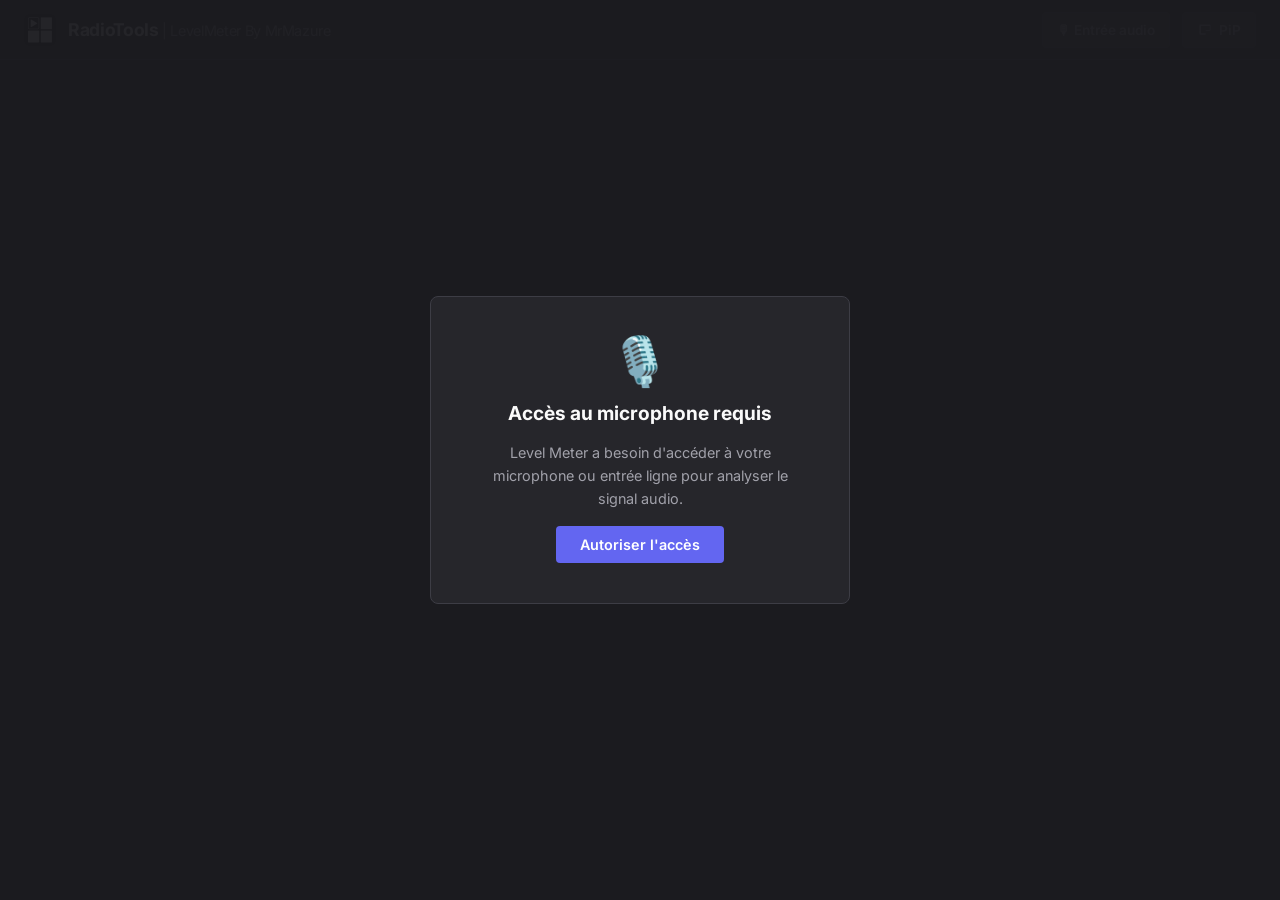
<file: index.html>
<!DOCTYPE html>
<html lang="fr">

<head>
    <meta charset="UTF-8">
    <meta name="viewport" content="width=device-width, initial-scale=1">
    <title>RadioTools - LevelMeter by MrMazure</title>
    <link rel="preconnect" href="https://fonts.googleapis.com">
    <link rel="preconnect" href="https://fonts.gstatic.com" crossorigin>
    <link href="https://fonts.googleapis.com/css2?family=Inter:wght@400;500;600;700;800&display=swap" rel="stylesheet">
    <link href="style.css" rel="stylesheet">
    <link rel="icon" href="favicon.png" type="image/png">
</head>

<body>

    <!-- ══════════════════ HEADER ══════════════════ -->
    <header id="top-header">
        <div class="logo-container">
            <img src="favicon.png" class="logo-icon" alt="RadioTools">
            <h1 class="title">RadioTools <span class="subtitle">| LevelMeter By MrMazure</span></h1>
        </div>
        <div class="header-controls">
            <!-- Bouton sélection source audio (panneau flottant, même pattern que l'inspiration) -->
            <button id="audioSourceBtn" class="control-btn audio-source-btn" title="Choisir la source audio d'entrée">
                🎙 Entrée audio
            </button>
            <!-- PiP button -->
            <button id="pipBtn" class="control-btn pip-btn" title="Ouvrir le vumètre en Picture-in-Picture">
                <svg viewBox="0 0 20 20" width="16" height="16" fill="currentColor">
                    <path
                        d="M3 4a1 1 0 011-1h12a1 1 0 011 1v6a1 1 0 01-1 1h-5v4a1 1 0 01-1 1H4a1 1 0 01-1-1V4zm2 1v9h6v-4h5V5H5z" />
                </svg>
                PiP
            </button>
        </div>
    </header>

    <!-- ══════════════════ PERMISSION / ERROR STATES ══════════════════ -->
    <div id="permissionOverlay" class="overlay active">
        <div class="overlay-card">
            <div class="overlay-icon">🎙️</div>
            <h2>Accès au microphone requis</h2>
            <p>Level Meter a besoin d'accéder à votre microphone ou entrée ligne pour analyser le signal audio.</p>
            <button id="requestPermBtn" class="btn-primary">Autoriser l'accès</button>
        </div>
    </div>

    <div id="errorOverlay" class="overlay">
        <div class="overlay-card">
            <div class="overlay-icon error">⚠️</div>
            <h2 id="errorTitle">Erreur</h2>
            <p id="errorMsg"></p>
            <button id="retryBtn" class="btn-primary">Réessayer</button>
        </div>
    </div>

    <!-- ══════════════════ MAIN APP ══════════════════ -->
    <main id="app" class="hidden">

        <!-- ROW 1: VU-mètre principal + Spectre FFT -->
        <div class="row row-main">

            <!-- ── VU-METRE PRINCIPAL ── -->
            <section class="card card-vumeter">
                <div class="card-header">
                    <h2 class="section-title">VU-Mètre</h2>
                    <div class="card-actions">
                        <button id="resetPeakBtn" class="icon-btn" title="Réinitialiser le peak">
                            <svg viewBox="0 0 16 16" width="14" height="14" fill="currentColor">
                                <path d="M8 3a5 5 0 11-4.546 2.914.5.5 0 11.908-.417A4 4 0 108 4v1L6 3l2-2v1z" />
                            </svg>
                            Reset
                        </button>
                    </div>
                </div>

                <div class="vumeter-body">
                    <!-- Clip indicator -->
                    <div id="clipIndicator" class="clip-indicator">CLIP</div>

                    <!-- dB numeric display -->
                    <div class="db-display">
                        <span id="dbValue" class="db-value">-∞</span>
                        <span class="db-unit">dB</span>
                    </div>

                    <!-- VU bar (vertical) — L | scale | R -->
                    <div class="vumeter-container">
                        <!-- Canal gauche -->
                        <div class="vu-channel">
                            <div class="vu-label">L</div>
                            <div id="vuBarL" class="vu-bar">
                                <div id="vuFillL" class="vu-empty"></div>
                                <div id="vuPeakL" class="vu-peak"></div>
                            </div>
                        </div>
                        <!-- Échelle graduée : ticks positionnés sur l'axe dB linéaire -->
                        <!-- top% = (1 - dbToPercent(db)/100)*100 -->
                        <div class="vu-scale-col">
                            <div class="vu-scale-spacer"></div>
                            <div class="vu-scale">
                                <span class="vu-tick" style="top:0%">0</span>
                                <span class="vu-tick" style="top:10%">-6</span>
                                <span class="vu-tick" style="top:20%">-12</span>
                                <span class="vu-tick" style="top:33.3%">-20</span>
                                <span class="vu-tick" style="top:50%">-30</span>
                                <span class="vu-tick" style="top:66.7%">-40</span>
                                <span class="vu-tick" style="top:100%">-60</span>
                            </div>
                        </div>
                        <!-- Canal droit -->
                        <div class="vu-channel">
                            <div class="vu-label">R</div>
                            <div id="vuBarR" class="vu-bar">
                                <div id="vuFillR" class="vu-empty"></div>
                                <div id="vuPeakR" class="vu-peak"></div>
                            </div>
                        </div>
                    </div>
                </div>
            </section>

            <!-- ── SPECTRE FFT ── -->
            <section class="card card-spectrum">
                <div class="card-header">
                    <h2 class="section-title">Analyseur de Spectre</h2>
                    <div class="card-actions">
                        <span id="dominantFreq" class="freq-badge">– Hz</span>
                    </div>
                </div>
                <canvas id="spectrumCanvas" class="spectrum-canvas"></canvas>
                <div class="spectrum-labels">
                    <span>20Hz</span><span>5kHz</span><span>10kHz</span><span>15kHz</span><span>20kHz</span>
                </div>
            </section>
        </div>

        <!-- ROW 2: LUFS + Corrélation stéréo + Fréquence + Silence -->
        <div class="row row-metrics">

            <!-- ── LUFS ── -->
            <section class="card card-lufs">
                <div class="card-header">
                    <h2 class="section-title">Loudness LUFS</h2>
                    <button id="resetLufsBtn" class="icon-btn" title="Réinitialiser la mesure intégrée">
                        <svg viewBox="0 0 16 16" width="14" height="14" fill="currentColor">
                            <path d="M8 3a5 5 0 11-4.546 2.914.5.5 0 11.908-.417A4 4 0 108 4v1L6 3l2-2v1z" />
                        </svg>
                        Reset
                    </button>
                </div>
                <div class="lufs-grid">
                    <div class="metric-block">
                        <div class="metric-label">MOMENTANÉ</div>
                        <div id="lufsM" class="metric-value">–</div>
                        <div class="metric-unit">LUFS</div>
                    </div>
                    <div class="metric-block">
                        <div class="metric-label">INTÉGRÉ</div>
                        <div id="lufsI" class="metric-value accent">–</div>
                        <div class="metric-unit">LUFS</div>
                    </div>
                </div>
                <div class="lufs-bar-wrap">
                    <div class="lufs-bar-track">
                        <div id="lufsMBar" class="lufs-bar-fill"></div>
                    </div>
                    <div class="lufs-scale">
                        <span>-23</span><span>-18</span><span>-14</span><span>-9</span><span>0</span>
                    </div>
                </div>
                <p class="lufs-norm">Norme EBU R128 : cible –23 LUFS (radio)</p>
            </section>

            <!-- ── CORRÉLATION STÉRÉO ── -->
            <section class="card card-phase">
                <div class="card-header">
                    <h2 class="section-title">Corrélation Stéréo</h2>
                </div>
                <div class="phase-body">
                    <canvas id="phaseCanvas" class="phase-canvas"></canvas>
                    <div class="phase-gauge-wrap">
                        <div class="phase-gauge">
                            <div id="phaseCursor" class="phase-cursor"></div>
                        </div>
                        <div class="phase-scale">
                            <span>-1</span><span>0</span><span>+1</span>
                        </div>
                    </div>
                    <div id="phaseValue" class="phase-value">+0.00</div>
                    <p id="phaseStatus" class="phase-status ok">Phase correcte</p>
                </div>
            </section>

            <!-- ── FRÉQUENCE DOMINANTE + SILENCE ── -->
            <section class="card card-misc">
                <div class="card-header">
                    <h2 class="section-title">Analyse</h2>
                </div>

                <!-- Fréquence dominante -->
                <div class="misc-block">
                    <div class="misc-label">FRÉQUENCE DOMINANTE</div>
                    <div class="misc-value-row">
                        <span id="fundFreq" class="misc-value">–</span>
                        <span class="misc-unit">Hz</span>
                    </div>
                </div>

                <div class="divider"></div>

                <!-- Détection de silence -->
                <div class="misc-block">
                    <div class="misc-label-row">
                        <span class="misc-label">DÉTECTION SILENCE</span>
                        <div id="silenceIndicator" class="silence-dot"></div>
                    </div>
                    <!-- Toggle activer/désactiver -->
                    <label class="toggle-wrap" title="Activer ou désactiver la détection de silence">
                        <input type="checkbox" id="silenceEnabled" checked>
                        <span class="toggle-track"><span class="toggle-thumb"></span></span>
                        <span class="toggle-text" id="silenceEnabledLabel">Actif</span>
                    </label>
                    <!-- Seuil de durée -->
                    <div class="silence-config">
                        <label for="silenceThreshold">Seuil (sec)</label>
                        <input id="silenceThreshold" type="number" min="1" max="60" value="5" class="number-input">
                        <button id="logBtn" class="icon-btn" title="Journal des silences détectés">📋 Log</button>
                    </div>
                </div>

                <div class="divider"></div>

                <!-- Horloge -->
                <div class="misc-block">
                    <div class="misc-label">HEURE</div>
                    <div id="clock" class="clock">--:--:--</div>
                </div>
            </section>

        </div>

    </main>

    <!-- ══════════════════ SILENCE OVERLAY — alerte plein écran clignotante ══════════════════ -->
    <div id="silenceOverlay" class="silence-overlay hidden">
        <div class="silence-overlay-card">
            <div class="silence-overlay-icon">🔇</div>
            <div class="silence-overlay-title">SILENCE DÉTECTÉ</div>
            <div class="silence-overlay-sub">Aucun signal audio depuis <span id="silenceDuration">0</span>s</div>
            <button id="silenceDismissBtn" class="silence-dismiss-btn">Fermer l'alerte</button>
        </div>
    </div>

    <!-- ══════════════════ LOG SILENCE — fenêtre journal ══════════════════ -->
    <div id="silenceLogModal" class="silence-log-modal hidden">
        <div class="log-modal-card">
            <div class="log-modal-header">
                <span class="log-modal-title">📋 Journal de silence</span>
                <div class="log-modal-actions">
                    <button id="clearLogBtn" class="icon-btn">Effacer</button>
                    <button id="closeLogBtn" class="icon-btn">✕</button>
                </div>
            </div>
            <div id="logEntries" class="log-entries">
                <div class="log-empty">Aucun événement enregistré.</div>
            </div>
        </div>
    </div>

    <!-- ══════════════════ PiP CANVAS (caché, utilisé pour la vidéo PiP) ══════════════════ -->
    <canvas id="pipCanvas" style="display:none;" width="160" height="285"></canvas>
    <video id="pipVideo" style="display:none;" muted playsinline></video>

    <script src="app.js"></script>
</body>

</html>
</file>
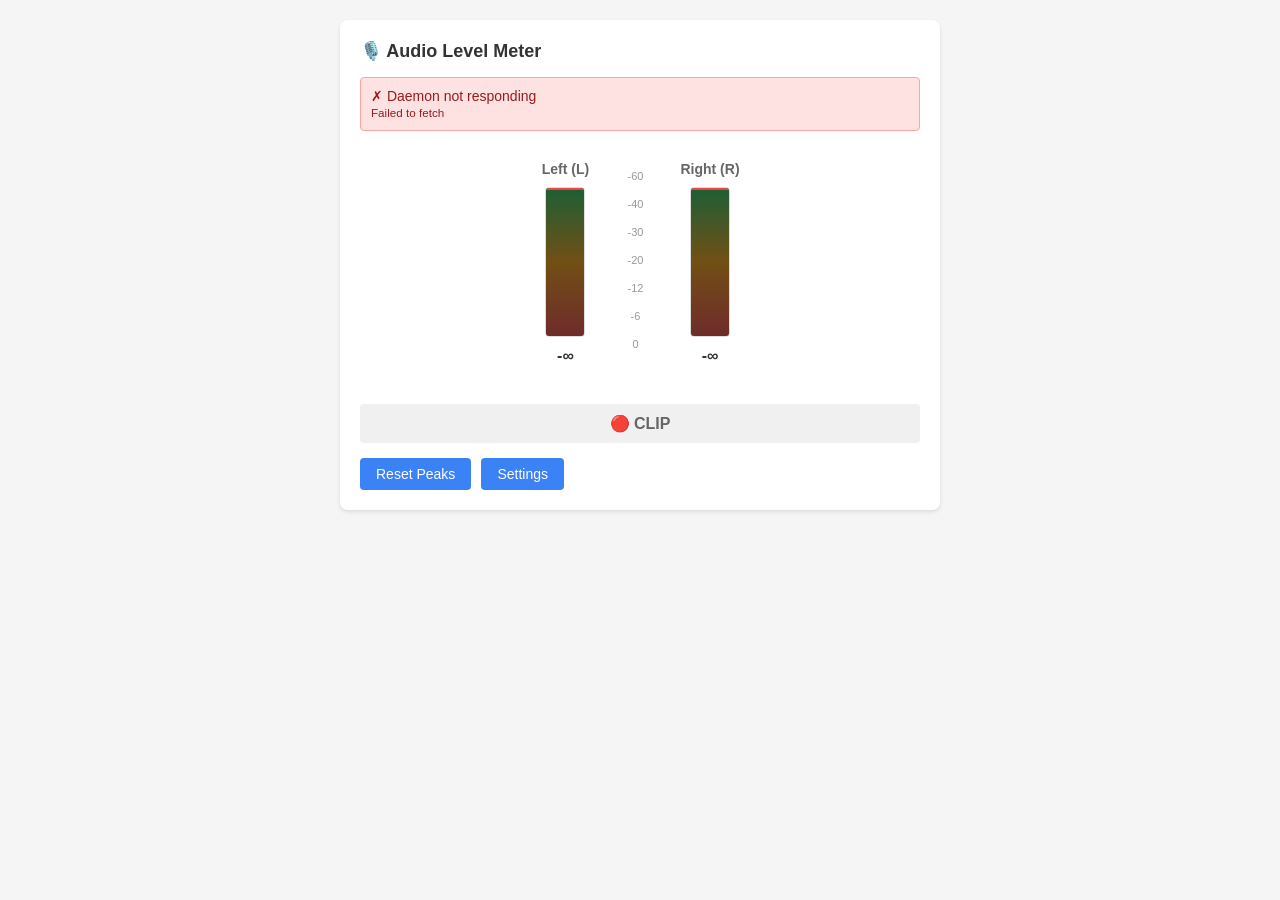
<file: luci/view/admin/levelmeter_status.htm>
<!DOCTYPE html>
<html>
<head>
    <meta charset="utf-8">
    <meta name="viewport" content="width=device-width, initial-scale=1">
    <title>Audio Level Meter</title>
    <style>
        * { margin: 0; padding: 0; box-sizing: border-box; }
        body { font-family: -apple-system, BlinkMacSystemFont, "Segoe UI", Roboto, sans-serif; background: #f5f5f5; padding: 20px; }
        .container { max-width: 600px; margin: 0 auto; }
        .card { background: white; border-radius: 8px; padding: 20px; margin-bottom: 20px; box-shadow: 0 2px 4px rgba(0,0,0,0.1); }
        .card h2 { margin-bottom: 15px; color: #333; font-size: 18px; }
        
        .meter-display { display: flex; gap: 30px; justify-content: center; margin: 30px 0; }
        .meter-channel { display: flex; flex-direction: column; align-items: center; }
        .meter-label { font-weight: bold; margin-bottom: 10px; font-size: 14px; color: #666; }
        .meter-bar {
            width: 40px;
            height: 150px;
            background: linear-gradient(to top, #ef4444 0%, #f59e0b 50%, #22c55e 100%);
            border-radius: 4px;
            overflow: hidden;
            border: 1px solid #ddd;
            position: relative;
        }
        .meter-fill {
            width: 100%;
            height: 100%;
            background: rgba(28,28,28,0.6);
            position: absolute;
            bottom: 0;
            transition: height 0.1s ease-out;
        }
        .meter-peak {
            width: 100%;
            height: 2px;
            background: #ef4444;
            position: absolute;
            top: 0;
            transition: top 0.1s ease-out;
        }
        .meter-value {
            margin-top: 10px;
            font-size: 16px;
            font-weight: bold;
            min-width: 50px;
            text-align: center;
            color: #333;
        }
        
        .clip-indicator {
            text-align: center;
            padding: 10px;
            margin: 15px 0;
            border-radius: 4px;
            font-weight: bold;
            background: #f0f0f0;
            color: #666;
        }
        .clip-indicator.clipping {
            background: #ef4444;
            color: white;
            animation: pulse 0.5s infinite;
        }
        @keyframes pulse { 0%, 100% { opacity: 1; } 50% { opacity: 0.5; } }
        
        .status { padding: 10px; border-radius: 4px; margin: 10px 0; font-size: 14px; }
        .status.ok { background: #dcfce7; color: #166534; border: 1px solid #86efac; }
        .status.error { background: #fee2e2; color: #991b1b; border: 1px solid #fca5a5; }
        
        .scale {
            display: flex;
            flex-direction: column-reverse;
            gap: 8px;
            margin-top: 5px;
            font-size: 11px;
            color: #999;
            min-width: 30px;
        }
        .scale-tick { text-align: center; height: 20px; display: flex; align-items: center; justify-content: center; }
        
        button { background: #3b82f6; color: white; border: none; padding: 8px 16px; border-radius: 4px; cursor: pointer; font-size: 14px; }
        button:hover { background: #2563eb; }
        button:active { background: #1d4ed8; }
        .btn-group { display: flex; gap: 10px; margin-top: 15px; }
        
        .loading { text-align: center; color: #999; }
        .spinner { display: inline-block; width: 20px; height: 20px; border: 3px solid #f0f0f0; border-top: 3px solid #3b82f6; border-radius: 50%; animation: spin 1s linear infinite; }
        @keyframes spin { 0% { transform: rotate(0deg); } 100% { transform: rotate(360deg); } }
    </style>
</head>
<body>
    <div class="container">
        <div class="card">
            <h2>🎙️ Audio Level Meter</h2>
            
            <div id="status" class="status ok">Loading...</div>
            
            <div class="meter-display">
                <div class="meter-channel">
                    <div class="meter-label">Left (L)</div>
                    <div class="meter-bar">
                        <div id="meterFillL" class="meter-fill"></div>
                        <div id="meterPeakL" class="meter-peak"></div>
                    </div>
                    <div class="meter-value" id="valueL">-∞</div>
                </div>
                
                <div style="display: flex; flex-direction: column; justify-content: flex-end; margin-bottom: 20px;">
                    <div class="scale">
                        <div class="scale-tick">0</div>
                        <div class="scale-tick">-6</div>
                        <div class="scale-tick">-12</div>
                        <div class="scale-tick">-20</div>
                        <div class="scale-tick">-30</div>
                        <div class="scale-tick">-40</div>
                        <div class="scale-tick">-60</div>
                    </div>
                </div>
                
                <div class="meter-channel">
                    <div class="meter-label">Right (R)</div>
                    <div class="meter-bar">
                        <div id="meterFillR" class="meter-fill"></div>
                        <div id="meterPeakR" class="meter-peak"></div>
                    </div>
                    <div class="meter-value" id="valueR">-∞</div>
                </div>
            </div>
            
            <div id="clipIndicator" class="clip-indicator">🔴 CLIP</div>
            
            <div class="btn-group">
                <button onclick="resetMeters()">Reset Peaks</button>
                <button onclick="location.href='/luci/admin/services/levelmeter#tab-settings'">Settings</button>
            </div>
        </div>
    </div>
    
    <script>
        const API_URL = 'http://127.0.0.1:8765/api/meter';
        let lastClipTime = 0;
        
        function dbToPercent(db) {
            const min = -60, max = 0;
            return Math.max(0, Math.min(100, ((db - min) / (max - min)) * 100));
        }
        
        async function updateMeters() {
            try {
                const response = await fetch(API_URL);
                const data = await response.json();
                
                // Update fill bars (inverted - we fill from bottom)
                const fillL = 100 - dbToPercent(data.dbL);
                const fillR = 100 - dbToPercent(data.dbR);
                
                document.getElementById('meterFillL').style.height = fillL + '%';
                document.getElementById('meterFillR').style.height = fillR + '%';
                
                // Update peak positions
                const peakL = dbToPercent(data.peakL);
                const peakR = dbToPercent(data.peakR);
                
                document.getElementById('meterPeakL').style.top = (100 - peakL) + '%';
                document.getElementById('meterPeakR').style.top = (100 - peakR) + '%';
                
                // Update text values
                document.getElementById('valueL').textContent = isFinite(data.dbL) ? data.dbL.toFixed(1) + ' dB' : '−∞';
                document.getElementById('valueR').textContent = isFinite(data.dbR) ? data.dbR.toFixed(1) + ' dB' : '−∞';
                
                // Update clipping indicator
                const clipEl = document.getElementById('clipIndicator');
                if (data.clipping) {
                    clipEl.classList.add('clipping');
                    lastClipTime = Date.now();
                } else if (Date.now() - lastClipTime > 1200) {
                    clipEl.classList.remove('clipping');
                }
                
                // Update status
                document.getElementById('status').className = 'status ok';
                document.getElementById('status').textContent = '✓ Device: ' + data.device + ' | Running';
                
            } catch (err) {
                document.getElementById('status').className = 'status error';
                document.getElementById('status').innerHTML = '✗ Daemon not responding<br><small>' + err.message + '</small>';
            }
        }
        
        function resetMeters() {
            // The daemon handles peak reset via the service
            alert('Peaks will reset when the daemon restarts.');
        }
        
        // Initial update and polling
        updateMeters();
        setInterval(updateMeters, 100);
    </script>
</body>
</html>
</file>
<file: style.css>
/* ═══════════════════════════════════════════════
   Level Meter – Style
   Inspiré du design RadioBox / RadioTools
   ═══════════════════════════════════════════════ */

:root {
    --bg-app:     #1c1c20;
    --bg-panel:   #26262b;
    --bg-element: #303037;
    --bg-hover:   #3a3a42;
    --border:     #3d3d45;

    --text-main:  #fafafa;
    --text-muted: #a1a1aa;

    --accent:       #6366f1;
    --accent-hover: #4f46e5;
    --danger:       #ef4444;
    --success:      #22c55e;
    --warning:      #f59e0b;

    --vu-green:  #22c55e;
    --vu-orange: #f59e0b;
    --vu-red:    #ef4444;

    --font-family: 'Inter', system-ui, -apple-system, sans-serif;
    --gap:       14px;
    --radius:    8px;
    --radius-sm: 4px;

    /* Hauteur du label L/R au-dessus des barres VU */
    --vu-label-h: 20px;
}

/* ─── Reset ─── */
*, *::before, *::after { box-sizing: border-box; margin: 0; padding: 0; }

/*
 * LAYOUT DE BASE : html/body occupent 100% de la fenêtre.
 * L'overflow est géré par #app (scroll si le contenu déborde).
 */
html {
    height: 100%;
}

body {
    height: 100%;
    background: var(--bg-app);
    color: var(--text-main);
    font-family: var(--font-family);
    display: flex;
    flex-direction: column;
    overflow: hidden; /* pas de scroll sur body, #app gère ça */
}

/* ═══════════════════════════════════════════════
   HEADER
   ═══════════════════════════════════════════════ */
#top-header {
    height: 60px;
    min-height: 60px;
    flex-shrink: 0;
    background: var(--bg-app);
    border-bottom: 1px solid var(--border);
    display: flex;
    align-items: center;
    justify-content: space-between;
    padding: 0 24px;
    gap: 16px;
}

.logo-container {
    display: flex;
    align-items: center;
    gap: 12px;
    min-width: 0;
    flex-shrink: 0;
}

.logo-icon {
    height: 32px;
    width: 32px;
    flex-shrink: 0;
    border-radius: 6px;
}

/* Titre sur une ligne — style RadioBox */
.title {
    font-size: 1.1rem;
    font-weight: 700;
    color: var(--text-main);
    letter-spacing: -0.02em;
    white-space: nowrap;
}

.subtitle {
    font-weight: 400;
    color: var(--text-muted);
    font-size: 0.9rem;
}

.header-controls {
    display: flex;
    align-items: center;
    gap: 12px;
    flex-shrink: 0;
}

/* (source-control / source-select remplacés par .audio-source-btn + panneau flottant) */

/* ─── Boutons ─── */
.control-btn {
    height: 36px;
    padding: 0 14px;
    border-radius: var(--radius-sm);
    border: 1px solid var(--border);
    background: var(--bg-element);
    color: var(--text-muted);
    font-family: var(--font-family);
    font-size: 0.85rem;
    font-weight: 600;
    display: flex;
    align-items: center;
    gap: 6px;
    cursor: pointer;
    transition: all 0.2s;
    white-space: nowrap;
}

.control-btn:hover {
    background: var(--bg-hover);
    color: var(--text-main);
    border-color: var(--text-muted);
}

.pip-btn.active {
    border-color: var(--accent);
    background: rgba(99,102,241,0.15);
    color: var(--accent);
}

.icon-btn {
    display: inline-flex;
    align-items: center;
    gap: 5px;
    padding: 5px 10px;
    background: transparent;
    border: 1px solid var(--border);
    border-radius: var(--radius-sm);
    color: var(--text-muted);
    font-family: var(--font-family);
    font-size: 0.75rem;
    font-weight: 500;
    cursor: pointer;
    transition: all 0.2s;
}

.icon-btn:hover {
    background: var(--bg-hover);
    color: var(--text-main);
    border-color: var(--text-muted);
}

.btn-primary {
    padding: 10px 24px;
    background: var(--accent);
    color: #fff;
    border: none;
    border-radius: var(--radius-sm);
    font-family: var(--font-family);
    font-size: 0.9rem;
    font-weight: 600;
    cursor: pointer;
    transition: background 0.2s;
}

.btn-primary:hover { background: var(--accent-hover); }

/* ═══════════════════════════════════════════════
   OVERLAYS
   ═══════════════════════════════════════════════ */
.overlay {
    display: none;
    position: fixed;
    inset: 0;
    background: rgba(28,28,32,0.96);
    z-index: 100;
    align-items: center;
    justify-content: center;
}

.overlay.active { display: flex; }

.overlay-card {
    background: var(--bg-panel);
    border: 1px solid var(--border);
    border-radius: var(--radius);
    padding: 40px 48px;
    text-align: center;
    max-width: 420px;
    width: calc(100% - 32px);
    display: flex;
    flex-direction: column;
    align-items: center;
    gap: 16px;
}

.overlay-icon { font-size: 3rem; line-height: 1; }
.overlay-card h2 { font-size: 1.2rem; font-weight: 700; }
.overlay-card p  { font-size: 0.9rem; color: var(--text-muted); line-height: 1.6; }

/* ═══════════════════════════════════════════════
   MAIN APP — CHAÎNE FLEX POUR RESIZE TOTAL
   ═══════════════════════════════════════════════ */
#app {
    /*
     * flex: 1 + min-height: 0 = remplit tout l'espace vertical dispo.
     * overflow-y: auto = scroll uniquement si le contenu déborde
     * (ex. écran très bas ou fenêtre minuscule)
     */
    flex: 1;
    min-height: 0;
    padding: var(--gap);
    display: flex;
    flex-direction: column;
    gap: var(--gap);
    overflow-y: auto;
    overflow-x: hidden;
}

#app.hidden { display: none; }

/* ─── Ligne principale : VU-mètre + Spectre ─── */
.row-main {
    flex: 1 1 0;       /* grandit pour remplir l'espace dispo */
    min-height: 0;     /* permet la réduction sans plancher fixe */
    display: flex;
    gap: var(--gap);
    align-items: stretch;
}

/* ─── Ligne métriques : LUFS, phase, misc ─── */
.row-metrics {
    flex: 0 0 auto;    /* hauteur naturelle du contenu, ne grandit pas */
    display: flex;
    gap: var(--gap);
    flex-wrap: wrap;
    align-items: stretch;
}

/* ─── Card base ─── */
.card {
    background: var(--bg-panel);
    border: 1px solid var(--border);
    border-radius: var(--radius);
    display: flex;
    flex-direction: column;
    overflow: hidden;
    min-width: 0;
    min-height: 0;
}

.card-header {
    padding: 10px 14px;
    display: flex;
    align-items: center;
    justify-content: space-between;
    border-bottom: 1px solid var(--border);
    background: var(--bg-element);
    flex-shrink: 0;
}

.section-title {
    font-size: 0.75rem;
    font-weight: 600;
    text-transform: uppercase;
    color: var(--text-muted);
    letter-spacing: 0.08em;
}

.card-actions { display: flex; align-items: center; gap: 8px; }

/* ═══════════════════════════════════════════════
   VU-MÈTRE PRINCIPAL
   ═══════════════════════════════════════════════ */
.card-vumeter {
    width: 196px;
    flex-shrink: 0;
}

.vumeter-body {
    flex: 1;
    min-height: 0;
    padding: 10px;
    display: flex;
    flex-direction: column;
    align-items: center;
    gap: 8px;
}

/* Indicateur CLIP */
.clip-indicator {
    width: 100%;
    text-align: center;
    padding: 4px 10px;
    border-radius: var(--radius-sm);
    background: var(--bg-element);
    border: 1px solid var(--border);
    color: var(--text-muted);
    font-size: 0.72rem;
    font-weight: 800;
    letter-spacing: 0.18em;
    transition: all 0.1s;
    flex-shrink: 0;
}

.clip-indicator.clipping {
    background: var(--danger);
    border-color: var(--danger);
    color: #fff;
    box-shadow: 0 0 14px rgba(239,68,68,0.55);
    animation: clipPulse 0.3s ease;
}

@keyframes clipPulse {
    0%   { transform: scale(1); }
    50%  { transform: scale(1.04); }
    100% { transform: scale(1); }
}

/* Affichage dB numérique */
.db-display {
    display: flex;
    align-items: baseline;
    gap: 4px;
    flex-shrink: 0;
}

.db-value {
    font-size: 2rem;
    font-weight: 800;
    font-variant-numeric: tabular-nums;
    color: var(--text-main);
    letter-spacing: -0.04em;
    line-height: 1;
    min-width: 72px;
    text-align: right;
}

.db-unit {
    font-size: 0.8rem;
    font-weight: 600;
    color: var(--text-muted);
}

/* ── Conteneur barres : [canal L] [scale] [canal R] ── */
.vumeter-container {
    display: flex;
    gap: 0;
    width: 100%;
    flex: 1;
    min-height: 0;
    align-items: stretch; /* CLEF : tous les enfants s'étirent à la même hauteur */
}

/* Canal (label + barre) — occupe exactement la moitié de l'espace */
.vu-channel {
    flex: 1;
    display: flex;
    flex-direction: column;
    align-items: stretch;
    gap: 4px;
    min-height: 0;
}

.vu-label {
    height: var(--vu-label-h);
    line-height: var(--vu-label-h);
    flex-shrink: 0;
    font-size: 0.68rem;
    font-weight: 700;
    color: var(--text-muted);
    letter-spacing: 0.05em;
    text-align: center;
}

/* La barre remplit tout l'espace restant dans son canal */
.vu-bar {
    flex: 1;
    position: relative;
    border-radius: 3px;
    overflow: hidden;
    border: 1px solid var(--border);
    min-height: 60px;
    /* Gradient baked-in : vert bas → orange → rouge haut */
    background: linear-gradient(
        to top,
        var(--vu-green)  0%,
        var(--vu-green)  60%,
        var(--vu-orange) 60%,
        var(--vu-orange) 80%,
        var(--vu-red)    80%,
        var(--vu-red)    100%
    );
}

/*
 * Overlay sombre descendant depuis le haut.
 * Quand height passe de 100% → 0%, le gradient se révèle de bas en haut.
 * Mis à jour en JS : vuFillX.style.height = (100 - dbToPercent(db)) + '%'
 */
.vu-empty {
    position: absolute;
    inset: 0 0 auto 0; /* top=0, left=0, right=0, height via JS */
    height: 100%;
    background: var(--bg-element);
    transition: height 0.05s linear;
    z-index: 1;
    border-radius: 2px 2px 0 0;
}

/* Ligne de peak — au-dessus de l'overlay */
.vu-peak {
    position: absolute;
    left: 2px;
    right: 2px;
    height: 2px;
    background: #fff;
    border-radius: 1px;
    bottom: 0%;
    z-index: 2;
    opacity: 0;
    transition: bottom 0.05s linear;
    box-shadow: 0 0 4px rgba(255,255,255,0.6);
}

.vu-peak.visible { opacity: 1; }

/* ── Colonne d'échelle centrale ── */
.vu-scale-col {
    flex: 0 0 28px;
    display: flex;
    flex-direction: column;
    min-height: 0;
}

/*
 * Espaceur = hauteur du label (.vu-label) + gap du canal (.vu-channel gap: 4px)
 * Aligne le début de l'échelle avec le haut de la barre.
 */
.vu-scale-spacer {
    flex-shrink: 0;
    height: calc(var(--vu-label-h) + 4px); /* 20px + 4px = 24px */
}

/*
 * Zone de l'échelle : étire jusqu'en bas (même hauteur que les barres).
 * Chaque .vu-tick est positionné en absolu avec top = position dB correcte.
 */
.vu-scale {
    flex: 1;
    position: relative;
    min-height: 0;
}

.vu-tick {
    position: absolute;
    left: 0;
    right: 0;
    text-align: center;
    font-size: 0.54rem;
    font-variant-numeric: tabular-nums;
    color: var(--text-muted);
    line-height: 1;
    transform: translateY(-50%); /* centre le label sur la position dB */
}

/* Le dernier tick (−60) ne déborde pas en bas */
.vu-tick:last-child { transform: translateY(-100%); }
/* Le premier tick (0) ne déborde pas en haut */
.vu-tick:first-child { transform: translateY(0); }

/* ═══════════════════════════════════════════════
   SPECTRE FFT
   ═══════════════════════════════════════════════ */
.card-spectrum {
    flex: 1;
    min-width: 0;
    min-height: 0;
}

/*
 * Le canvas doit avoir une taille réelle mesurable par JS (offsetWidth/Height).
 * min-height: 0 permet la réduction verticale.
 */
.spectrum-canvas {
    flex: 1;
    width: 100%;
    display: block;
    min-height: 0;
}

.spectrum-labels {
    display: flex;
    justify-content: space-between;
    padding: 4px 12px 6px;
    font-size: 0.6rem;
    color: var(--text-muted);
    flex-shrink: 0;
}

.freq-badge {
    font-size: 0.72rem;
    font-weight: 600;
    color: var(--accent);
    background: rgba(99,102,241,0.12);
    padding: 3px 8px;
    border-radius: 20px;
    font-variant-numeric: tabular-nums;
    white-space: nowrap;
}

/* ═══════════════════════════════════════════════
   LUFS
   ═══════════════════════════════════════════════ */
.card-lufs {
    flex: 1.2;
    min-width: 220px;
}

.lufs-grid {
    display: flex;
    padding: 10px;
    gap: 0;
}

.metric-block {
    flex: 1;
    display: flex;
    flex-direction: column;
    align-items: center;
    gap: 3px;
    padding: 6px 4px;
    border-right: 1px solid var(--border);
}

.metric-block:last-child { border-right: none; }

.metric-label {
    font-size: 0.6rem;
    font-weight: 600;
    text-transform: uppercase;
    color: var(--text-muted);
    letter-spacing: 0.08em;
}

.metric-value {
    font-size: 1.6rem;
    font-weight: 800;
    font-variant-numeric: tabular-nums;
    color: var(--text-main);
    letter-spacing: -0.03em;
    line-height: 1;
}

.metric-value.accent { color: var(--accent); }

.metric-unit {
    font-size: 0.65rem;
    color: var(--text-muted);
    font-weight: 500;
}

.lufs-bar-wrap {
    padding: 0 12px 4px;
}

.lufs-bar-track {
    height: 8px;
    background: var(--bg-element);
    border-radius: 4px;
    overflow: hidden;
    border: 1px solid var(--border);
    margin-bottom: 3px;
}

.lufs-bar-fill {
    height: 100%;
    width: 0%;
    border-radius: 4px;
    transition: width 0.15s, background-color 0.15s;
    background: var(--vu-green);
}

.lufs-scale {
    display: flex;
    justify-content: space-between;
    font-size: 0.58rem;
    color: var(--text-muted);
}

.lufs-norm {
    padding: 6px 12px 10px;
    font-size: 0.68rem;
    color: var(--text-muted);
    border-top: 1px solid var(--border);
    margin-top: auto;
}

/* ═══════════════════════════════════════════════
   CORRÉLATION STÉRÉO
   ═══════════════════════════════════════════════ */
.card-phase {
    flex: 1;
    min-width: 190px;
}

.phase-body {
    flex: 1;
    padding: 10px;
    display: flex;
    flex-direction: column;
    align-items: center;
    gap: 8px;
}

.phase-canvas {
    width: 100%;
    height: 100px;
    display: block;
    flex-shrink: 0;
}

.phase-gauge-wrap { width: 100%; flex-shrink: 0; }

.phase-gauge {
    position: relative;
    height: 10px;
    background: linear-gradient(to right, var(--danger), var(--warning) 50%, var(--success));
    border-radius: 5px;
    margin-bottom: 4px;
    border: 1px solid var(--border);
}

.phase-cursor {
    position: absolute;
    top: -4px;
    width: 4px;
    height: 18px;
    background: #fff;
    border-radius: 2px;
    left: 50%;
    transform: translateX(-50%);
    transition: left 0.1s;
    box-shadow: 0 0 4px rgba(0,0,0,0.6);
}

.phase-scale {
    display: flex;
    justify-content: space-between;
    font-size: 0.58rem;
    color: var(--text-muted);
}

.phase-value {
    font-size: 1.4rem;
    font-weight: 800;
    font-variant-numeric: tabular-nums;
    color: var(--text-main);
}

.phase-status {
    font-size: 0.72rem;
    font-weight: 600;
    padding: 3px 10px;
    border-radius: 20px;
    border: 1px solid currentColor;
}

.phase-status.ok   { color: var(--success); background: rgba(34,197,94,0.08); }
.phase-status.warn { color: var(--warning); background: rgba(245,158,11,0.08); }
.phase-status.bad  { color: var(--danger);  background: rgba(239,68,68,0.08); }

/* ═══════════════════════════════════════════════
   MISC (fréquence + silence + horloge)
   ═══════════════════════════════════════════════ */
.card-misc {
    flex: 0.8;
    min-width: 170px;
}

.misc-block {
    padding: 10px 12px;
    display: flex;
    flex-direction: column;
    gap: 6px;
}

.misc-label {
    font-size: 0.6rem;
    font-weight: 600;
    text-transform: uppercase;
    color: var(--text-muted);
    letter-spacing: 0.08em;
}

.misc-label-row {
    display: flex;
    align-items: center;
    justify-content: space-between;
}

.misc-value-row {
    display: flex;
    align-items: baseline;
    gap: 4px;
}

.misc-value {
    font-size: 1.6rem;
    font-weight: 800;
    font-variant-numeric: tabular-nums;
    color: var(--text-main);
    letter-spacing: -0.03em;
    line-height: 1;
}

.misc-unit { font-size: 0.82rem; color: var(--text-muted); }

.divider { height: 1px; background: var(--border); flex-shrink: 0; }

/* Silence dot */
.silence-dot {
    width: 11px;
    height: 11px;
    border-radius: 50%;
    background: var(--success);
    box-shadow: 0 0 6px rgba(34,197,94,0.5);
    flex-shrink: 0;
    transition: all 0.3s;
}

.silence-dot.silent {
    background: var(--danger);
    box-shadow: 0 0 10px rgba(239,68,68,0.7);
    animation: silencePulse 1s ease-in-out infinite;
}

@keyframes silencePulse {
    0%, 100% { opacity: 1; }
    50% { opacity: 0.35; }
}

/* ── Toggle switch (activer/désactiver détection silence) ── */
.toggle-wrap {
    display: flex;
    align-items: center;
    gap: 8px;
    cursor: pointer;
    user-select: none;
}

.toggle-wrap input[type="checkbox"] {
    position: absolute;
    opacity: 0;
    width: 0;
    height: 0;
}

.toggle-track {
    position: relative;
    width: 34px;
    height: 18px;
    background: var(--bg-hover);
    border: 1px solid var(--border);
    border-radius: 9px;
    transition: background 0.2s, border-color 0.2s;
    flex-shrink: 0;
}

.toggle-wrap input:checked ~ .toggle-track {
    background: var(--accent);
    border-color: var(--accent);
}

.toggle-thumb {
    position: absolute;
    top: 2px;
    left: 2px;
    width: 12px;
    height: 12px;
    background: #fff;
    border-radius: 50%;
    transition: left 0.2s;
}

.toggle-wrap input:checked ~ .toggle-track .toggle-thumb {
    left: 18px;
}

.toggle-text {
    font-size: 0.72rem;
    color: var(--text-muted);
    font-weight: 500;
}

/* ── Overlay silence plein écran ── */
.silence-overlay {
    position: fixed;
    inset: 0;
    z-index: 500;
    display: flex;
    align-items: center;
    justify-content: center;
    animation: silenceBg 0.7s ease-in-out infinite;
    pointer-events: auto;
}

.silence-overlay.hidden { display: none !important; }

@keyframes silenceBg {
    0%, 100% { background: rgba(239, 68, 68, 0.06); }
    50%       { background: rgba(239, 68, 68, 0.20); }
}

.silence-overlay-card {
    background: var(--bg-panel);
    border: 2px solid var(--danger);
    border-radius: var(--radius);
    padding: 48px 64px;
    text-align: center;
    display: flex;
    flex-direction: column;
    align-items: center;
    gap: 16px;
    animation: silenceCardGlow 0.7s ease-in-out infinite;
}

@keyframes silenceCardGlow {
    0%, 100% { box-shadow: 0 0 30px rgba(239,68,68,0.25), 0 0 0 0   rgba(239,68,68,0); }
    50%       { box-shadow: 0 0 70px rgba(239,68,68,0.55), 0 0 0 6px rgba(239,68,68,0); }
}

.silence-overlay-icon {
    font-size: 5rem;
    line-height: 1;
    animation: silenceIconPulse 0.7s ease-in-out infinite;
}

@keyframes silenceIconPulse {
    0%, 100% { transform: scale(1); }
    50%       { transform: scale(1.12); }
}

.silence-overlay-title {
    font-size: 2.4rem;
    font-weight: 800;
    color: var(--danger);
    letter-spacing: 0.1em;
    text-transform: uppercase;
    font-family: var(--font-family);
    animation: silenceTitleFlash 0.7s ease-in-out infinite;
}

@keyframes silenceTitleFlash {
    0%, 100% { opacity: 1; }
    50%       { opacity: 0.75; }
}

.silence-overlay-sub {
    font-size: 1rem;
    color: var(--text-muted);
    font-family: var(--font-family);
}

.silence-overlay-sub span {
    font-weight: 700;
    color: var(--text-main);
    font-variant-numeric: tabular-nums;
}

.silence-dismiss-btn {
    margin-top: 8px;
    padding: 11px 30px;
    background: var(--danger);
    color: #fff;
    border: none;
    border-radius: var(--radius-sm);
    font-size: 0.9rem;
    font-weight: 600;
    cursor: pointer;
    font-family: var(--font-family);
    transition: background 0.2s, transform 0.1s;
}

.silence-dismiss-btn:hover  { background: #dc2626; }
.silence-dismiss-btn:active { transform: scale(0.97); }

.silence-config {
    display: flex;
    align-items: center;
    gap: 8px;
    font-size: 0.72rem;
    color: var(--text-muted);
}

.number-input {
    width: 52px;
    height: 26px;
    padding: 0 6px;
    background: var(--bg-element);
    border: 1px solid var(--border);
    border-radius: var(--radius-sm);
    color: var(--text-main);
    font-family: var(--font-family);
    font-size: 0.82rem;
    text-align: center;
    transition: border-color 0.2s;
}

.number-input:focus { outline: none; border-color: var(--accent); }

.clock {
    font-size: 1.45rem;
    font-weight: 800;
    font-variant-numeric: tabular-nums;
    color: var(--text-main);
    letter-spacing: -0.02em;
}

/* ═══════════════════════════════════════════════
   RESPONSIVE
   ═══════════════════════════════════════════════ */

/* ═══════════════════════════════════════════════
   PANNEAU SÉLECTION SOURCE AUDIO
   Style calqué sur l'audio-output-panel de l'inspiration RadioBox
   ═══════════════════════════════════════════════ */

/* Bouton source dans le header */
.audio-source-btn {
    max-width: 260px;
    overflow: hidden;
    text-overflow: ellipsis;
    white-space: nowrap;
}

/* Panneau flottant */
.audio-input-panel {
    position: fixed;
    z-index: 9999;
    background: var(--bg-panel);
    border: 1px solid var(--border);
    border-radius: var(--radius);
    box-shadow: 0 8px 24px rgba(0, 0, 0, 0.6);
    min-width: 260px;
    max-width: 380px;
    padding: 6px 0;
    font-family: var(--font-family);
    font-size: 0.85rem;
}

.aip-item {
    display: flex;
    align-items: center;
    gap: 10px;
    padding: 9px 14px;
    cursor: pointer;
    color: var(--text-main);
    transition: background 0.15s;
}

.aip-item:hover { background: var(--bg-hover); }

.aip-active { color: var(--accent); }

.aip-check {
    width: 16px;
    font-size: 0.85rem;
    flex-shrink: 0;
    text-align: center;
}

.aip-label {
    flex: 1;
    white-space: nowrap;
    overflow: hidden;
    text-overflow: ellipsis;
}

.aip-sep {
    height: 1px;
    background: var(--border);
    margin: 4px 0;
}

.aip-msg {
    padding: 8px 14px;
    color: var(--text-muted);
    font-size: 0.8rem;
}

.aip-unlock {
    color: var(--text-muted);
    font-size: 0.82rem;
}

/* ═══════════════════════════════════════════════
   LOG SILENCE — fenêtre journal
   ═══════════════════════════════════════════════ */
.silence-log-modal {
    position: fixed;
    inset: 0;
    z-index: 600;
    display: flex;
    align-items: center;
    justify-content: center;
    background: rgba(0, 0, 0, 0.55);
}

.silence-log-modal.hidden { display: none; }

.log-modal-card {
    background: var(--bg-panel);
    border: 1px solid var(--border);
    border-radius: var(--radius);
    width: min(560px, calc(100vw - 32px));
    max-height: min(480px, calc(100vh - 80px));
    display: flex;
    flex-direction: column;
    overflow: hidden;
    box-shadow: 0 8px 32px rgba(0, 0, 0, 0.65);
}

.log-modal-header {
    padding: 12px 16px;
    display: flex;
    align-items: center;
    justify-content: space-between;
    border-bottom: 1px solid var(--border);
    background: var(--bg-element);
    flex-shrink: 0;
}

.log-modal-title {
    font-size: 0.85rem;
    font-weight: 700;
    color: var(--text-main);
}

.log-modal-actions {
    display: flex;
    gap: 6px;
}

.log-entries {
    flex: 1;
    overflow-y: auto;
    padding: 6px 0;
}

.log-empty {
    padding: 20px;
    text-align: center;
    font-size: 0.8rem;
    color: var(--text-muted);
}

.log-entry {
    display: flex;
    align-items: center;
    gap: 10px;
    padding: 8px 14px;
    border-bottom: 1px solid rgba(255, 255, 255, 0.04);
    font-size: 0.8rem;
}

.log-entry:last-child { border-bottom: none; }

.log-entry-icon { flex-shrink: 0; font-size: 1rem; }

.log-entry-text {
    flex: 1;
    min-width: 0;
}

.log-entry-text strong {
    display: block;
    font-weight: 600;
    font-size: 0.82rem;
    color: var(--text-main);
}

.log-entry-text span {
    font-size: 0.72rem;
    color: var(--text-muted);
}

.log-entry.silence .log-entry-text strong { color: var(--danger); }
.log-entry.resume  .log-entry-text strong { color: var(--success); }

.log-entry-time {
    font-size: 0.72rem;
    color: var(--text-muted);
    white-space: nowrap;
    font-variant-numeric: tabular-nums;
    flex-shrink: 0;
}

/* ─── Responsive ─── */
/* Tablette large : réduction douce du bouton source */
@media (max-width: 1100px) {
    .audio-source-btn { max-width: 180px; }
}

/*
 * Tablette (≤900px) :
 * VU-mètre passe en mode "bande horizontale" sur pleine largeur,
 * les barres L/R s'étalent côte à côte avec une hauteur plus faible.
 */
@media (max-width: 900px) {
    .row-main {
        flex-direction: column;
        flex: 0 0 auto; /* hauteur naturelle en colonne */
    }

    .card-vumeter {
        width: 100%;
    }

    .vumeter-body {
        flex-direction: row;
        flex-wrap: wrap;
        align-items: flex-start;
        justify-content: space-between;
    }

    .clip-indicator { order: 0; width: 100%; }
    .db-display     { order: 1; }
    .vumeter-container {
        order: 2;
        flex: 1 0 60%;
        height: 140px;
        min-height: 100px;
    }

    .vu-bar { min-height: 80px; }

    .row-metrics { flex: 1 0 auto; }

    .card-lufs  { flex: 1 1 calc(50% - var(--gap) / 2); min-width: 180px; }
    .card-phase { flex: 1 1 calc(50% - var(--gap) / 2); min-width: 180px; }
    .card-misc  { flex: 1 1 100%; }
}

/* Mobile (≤600px) */
@media (max-width: 600px) {
    #top-header {
        height: auto;
        padding: 10px 16px;
        flex-wrap: wrap;
        gap: 8px;
    }

    .title { font-size: 0.92rem; }
    .subtitle { font-size: 0.8rem; }
    .source-select { min-width: 110px; font-size: 0.8rem; }
    .control-btn   { padding: 0 10px; font-size: 0.8rem; height: 32px; }

    #app { padding: 8px; gap: 8px; }

    .vumeter-container { height: 120px; }

    .row-metrics { flex-direction: column; }
    .card-lufs, .card-phase { min-width: unset; width: 100%; }

    .db-value      { font-size: 1.6rem; }
    .metric-value  { font-size: 1.3rem; }
    .misc-value    { font-size: 1.3rem; }
}
</file>
